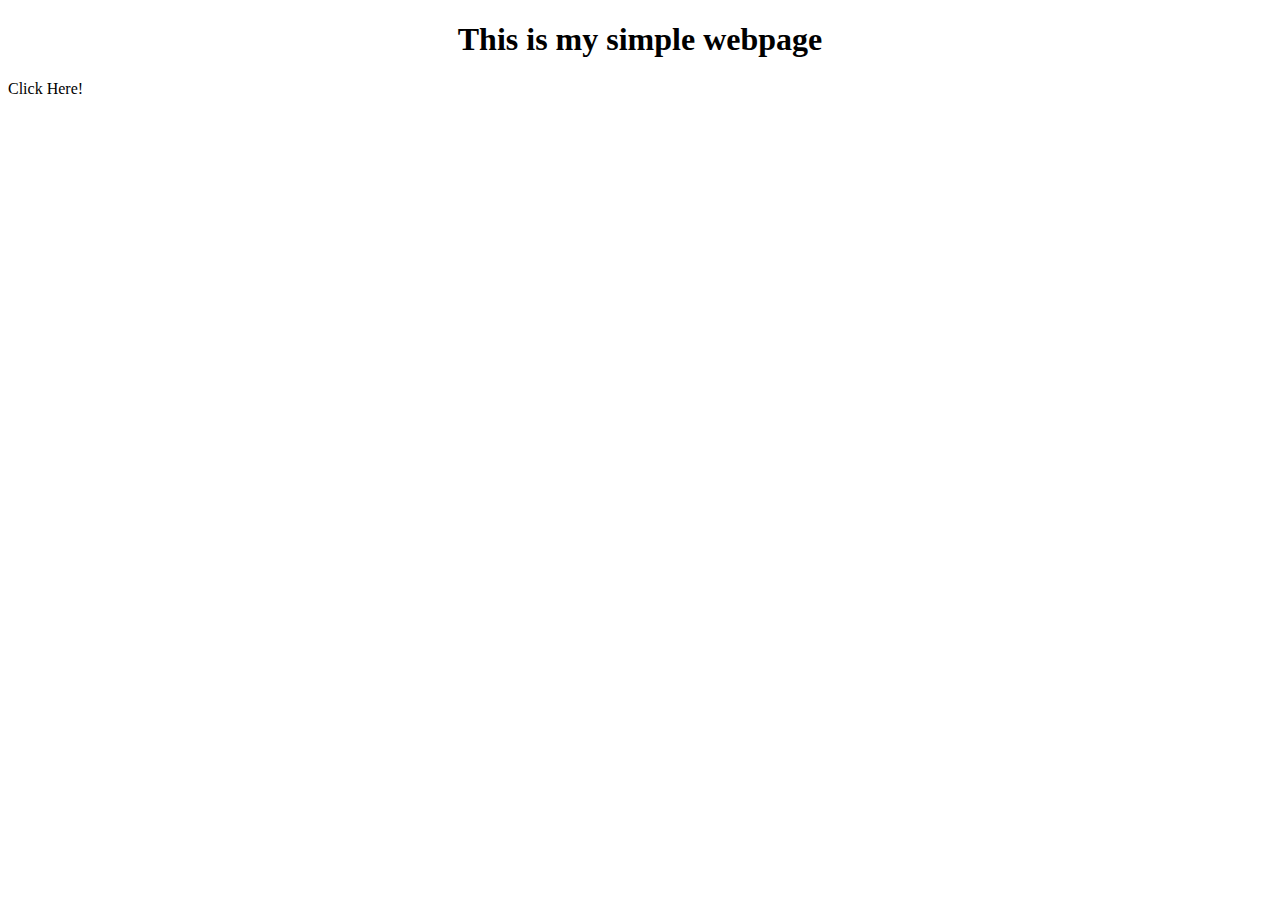
<file: index.html>
<!DOCTYPE html>
<html lang="en">
  <head>
    <meta charset="UTF-8" />
    <meta name="viewport" content="width=device-width, initial-scale=1.0" />
    <title>Document</title>
    <link rel="stylesheet" href="style.css" />
  </head>

  <head>
    <meta charset="UTF-8" />
    <meta name="viewport" content="width=device-width, initial-scale=1.0" />
    <title>Document</title>
    <link rel="stylesheet" href="style.css" />
  </head>

  <body>
    <h1 id="tittle">This is my simple webpage</h1>
    <div class="content clickable">Click Here!</div>
  </body>
</html>
</file>
<file: style.css>
body {
}

h1 {
  text-align: center;
}

  margin: 0 auto;
  width: 800px;
  text-align: center;
}

.clickable {
  cursor: hand;
}
</file>
